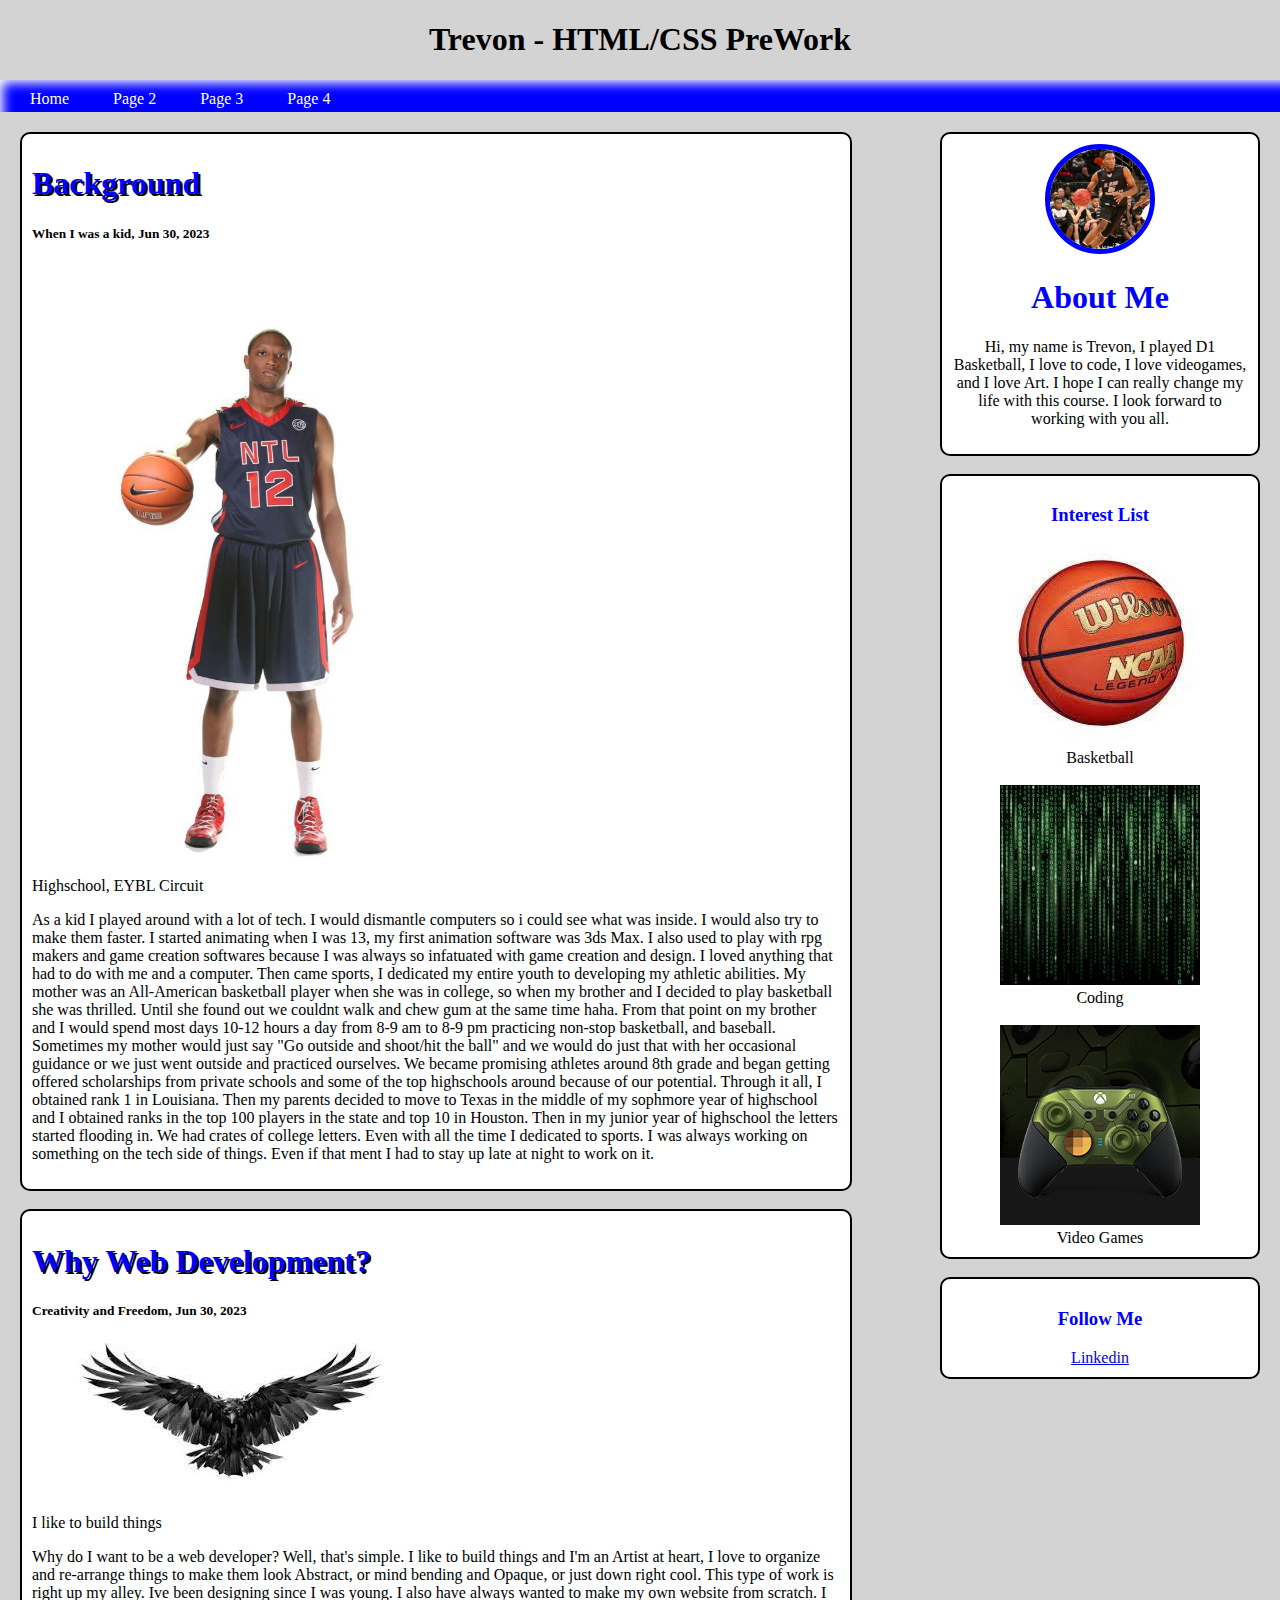
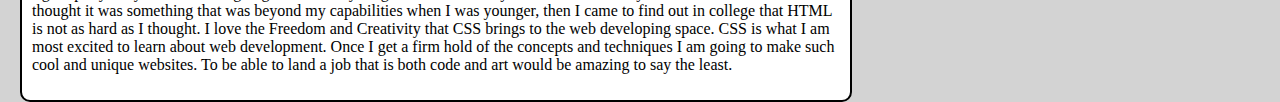
<file: index.html>
<!DOCTYPE html>
<html lang="en">
<head>
    <meta charset="UTF-8">
    <meta http-equiv="X-UA-Compatible" content="IE=edge">
    <meta name="viewport" content="width=device-width, initial-scale=1.0">
    <title>Trevon - PreWork</title>
    <link rel="stylesheet" href="CSS/main.css">
</head>
<body>
    <div class="title">
        <h1>Trevon - HTML/CSS PreWork</h1>
    </div>

    <nav>
        <ul>
            <li><a href="index.html">Home</a></li>
            <li><a href="Page2.html">Page 2</a></li>
            <li><a href="Page3.html">Page 3</a></li>
            <li><a href="Page4.html">Page 4</a></li>
        </ul>
    </nav>
    <main>
        <div id="main">
            <article class="main-articles">
                <h1>Background</h1>
                <strong><small>When I was a kid, Jun 30, 2023</small></strong>
                <figure>
                    <img src="images/NTL.jpeg" id="NTLimage">
                </figure>
                <figcaption>Highschool, EYBL Circuit</figcaption>
                <p>
                    As a kid I played around with a lot of tech. I would dismantle computers so i could see what was inside. I would also try to make them faster. I started animating when I was 13, my first animation software was 3ds Max. I also used to play with rpg makers and game creation softwares because I was always so infatuated with game creation and design. I loved anything that had to do with me and a computer. Then came sports, I dedicated my entire youth to developing my athletic abilities. My mother was an All-American basketball player when she was in college, so when my brother and I decided to play basketball she was thrilled. Until she found out we couldnt walk and chew gum at the same time haha. From that point on my brother and I would spend most days 10-12 hours a day from 8-9 am to 8-9 pm practicing non-stop basketball, and baseball. Sometimes my mother would just say "Go outside and shoot/hit the ball" and we would do just that with her occasional guidance or we just went outside and practiced ourselves. We became promising athletes around 8th grade and began getting offered scholarships from private schools and some of the top highschools around because of our potential. Through it all, I obtained rank 1 in Louisiana. Then my parents decided to move to Texas in the middle of my sophmore year of highschool and I obtained ranks in the top 100 players in the state and top 10 in Houston. Then in my junior year of highschool the letters started flooding in. We had crates of college letters. Even with all the time I dedicated to sports. I was always working on something on the tech side of things. Even if that ment I had to stay up late at night to work on it.         
                </p>
            </article>
            <br>
            <article class="main-articles">
                <h1>Why Web Development?</h1>
                <strong><small>Creativity and Freedom, Jun 30, 2023</small></strong>
                <figure>
                    <img src="images/Raven.jpeg">
                </figure>
                <figcaption>I like to build things</figcaption>
                <p>
                    Why do I want to be a web developer? Well, that's simple. I like to build things and I'm an Artist at heart, I love to organize and re-arrange things to make them look Abstract, or mind bending and Opaque, or just down right cool. This type of work is right up my alley. Ive been designing since I was young. I also have always wanted to make my own website from scratch. I thought it was something that was beyond my capabilities when I was younger, then I came to find out in college that HTML is not as hard as I thought. I love the Freedom and Creativity that CSS brings to the web developing space. CSS is what I am most excited to learn about web development. Once I get a firm hold of the concepts and techniques I am going to make such cool and unique websites. To be able to land a job that is both code and art would be amazing to say the least.
                </p>
            </article>
        </div>
        <div id="side">
            <article class="side-articles" id="profile">
                
                <img id="profile-image" src="images/IMG_0662.JPG">
                <h1>About Me</h1>
                <div>
                    <p>
                        Hi, my name is Trevon, I played D1 Basketball, I love to code, I love videogames, and I love Art. I hope I can really change my life with this course. I look forward to working with you all.   
                    </p>
                </div>
                
            </article>
            <br>
            <article class="side-articles">
                <h3>Interest List</h3>
                <img id="interest1" src="images/Basketball.jpeg" title="Basketball">
                <figcaption>Basketball</figcaption>
                <br>
                <img id="interest2" src="images/Matrix.webp" title="Coding">
                <figcaption>Coding</figcaption>
                <br>
                <img id="interest3" src="images/xbox_controller.jpeg" title="Video Games">
                <figcaption>Video Games</figcaption>
            </article>
            <br>
            <article class="side-articles">
                <h3>Follow Me</h3>
                <a href="https://www.linkedin.com/in/trevon-woods-593805153/">Linkedin</a>
            </article>
            
        </div>
    </main>
</body>
</html>
</file>
<file: CSS/main.css>
body, html{
    height: 100%;
    margin: 0px;
}
.title{
    text-align: center;
}

body{
    background-color: lightgrey;
}

nav li{
    display: inline;
    margin: 20px;
}

nav ul{
    background-color: blue;
    margin: 0;
    list-style-type: none;
    width: 100%;
    padding: 10px;
    margin-top: 0px;
    height: 12px;
    border: 0px;
    box-shadow:inset 15px 15px 12px -12px white;
}

nav{
    display: block;
    color: white;
    
}

nav a{
    color: white;
    text-decoration: none;
}

nav a:hover{
    color: black;
}

#main{
    width: 65%;
    float: left;
    height: 100%;
    padding-left: 20px;
    padding-top: 20px;


}

#side{
    width: 25%;
    float: right;
    height: 100%;
    padding: 20px;
  
}

#main h1{
    color: blue;
    text-shadow: 2px 2px black;

}
#side h1,h3{
    color: blue;
}

@keyframes slideFromLeft {
    from{
        transform: translateX(-300px);
    }
    to{
        transform: translateX(0);
    }
}

@keyframes slideFromRight{
    from{
        transform: translateX(300px);
    }
    to{
        transform: translateX(0);
    }
}

.side-articles, .main-articles{
    background-color: white;
    border-radius: 10px;
    border: 2px solid black;
    padding: 10px;
    

}

.main-articles{
    animation-name: slideFromLeft;
    animation-duration: 2s;
    animation-timing-function: ease-in;
    animation-delay: 0s;
}

.side-articles{
    text-align: center;
    animation-name: slideFromRight;
    animation-duration: 2s;
    animation-timing-function: ease-in;
    animation-delay: 0s;
}

#profile-image{
    width: 100px;
    border-radius: 50%;
    border: 5px solid blue;
}

#NTLimage{
    width: 400px;
}
</file>
